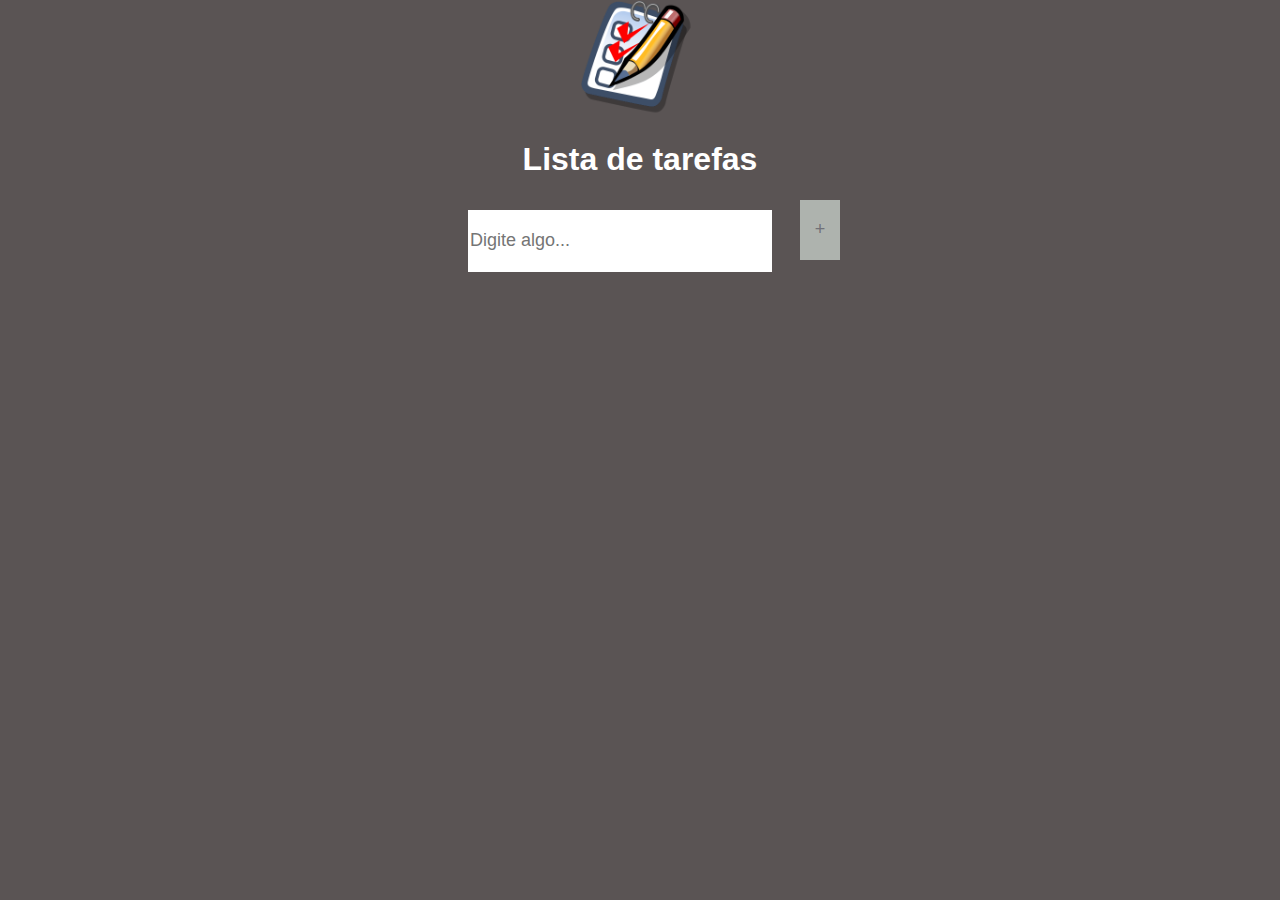
<file: index.html>
<!DOCTYPE html>
<html lang="pt-br">
<head>
    <meta charset="UTF-8">
    <meta name="viewport" content="width=device-width, initial-scale=1.0">
    <title>Lista de tarefas</title>
    <link rel="stylesheet" href="style.css">
   
    
</head>
<body>
    <img src="todoicon.png" alt="titulo">
    <h1>Lista de tarefas</h1> 
    <div class="container">
    <input type="text" placeholder="Digite algo...">
    <button onclick="adicionarTarefa()">+</button>
    </div>
          
    <ul></ul>
    <script src="todo.js"></script>
</body>
</html>
</file>
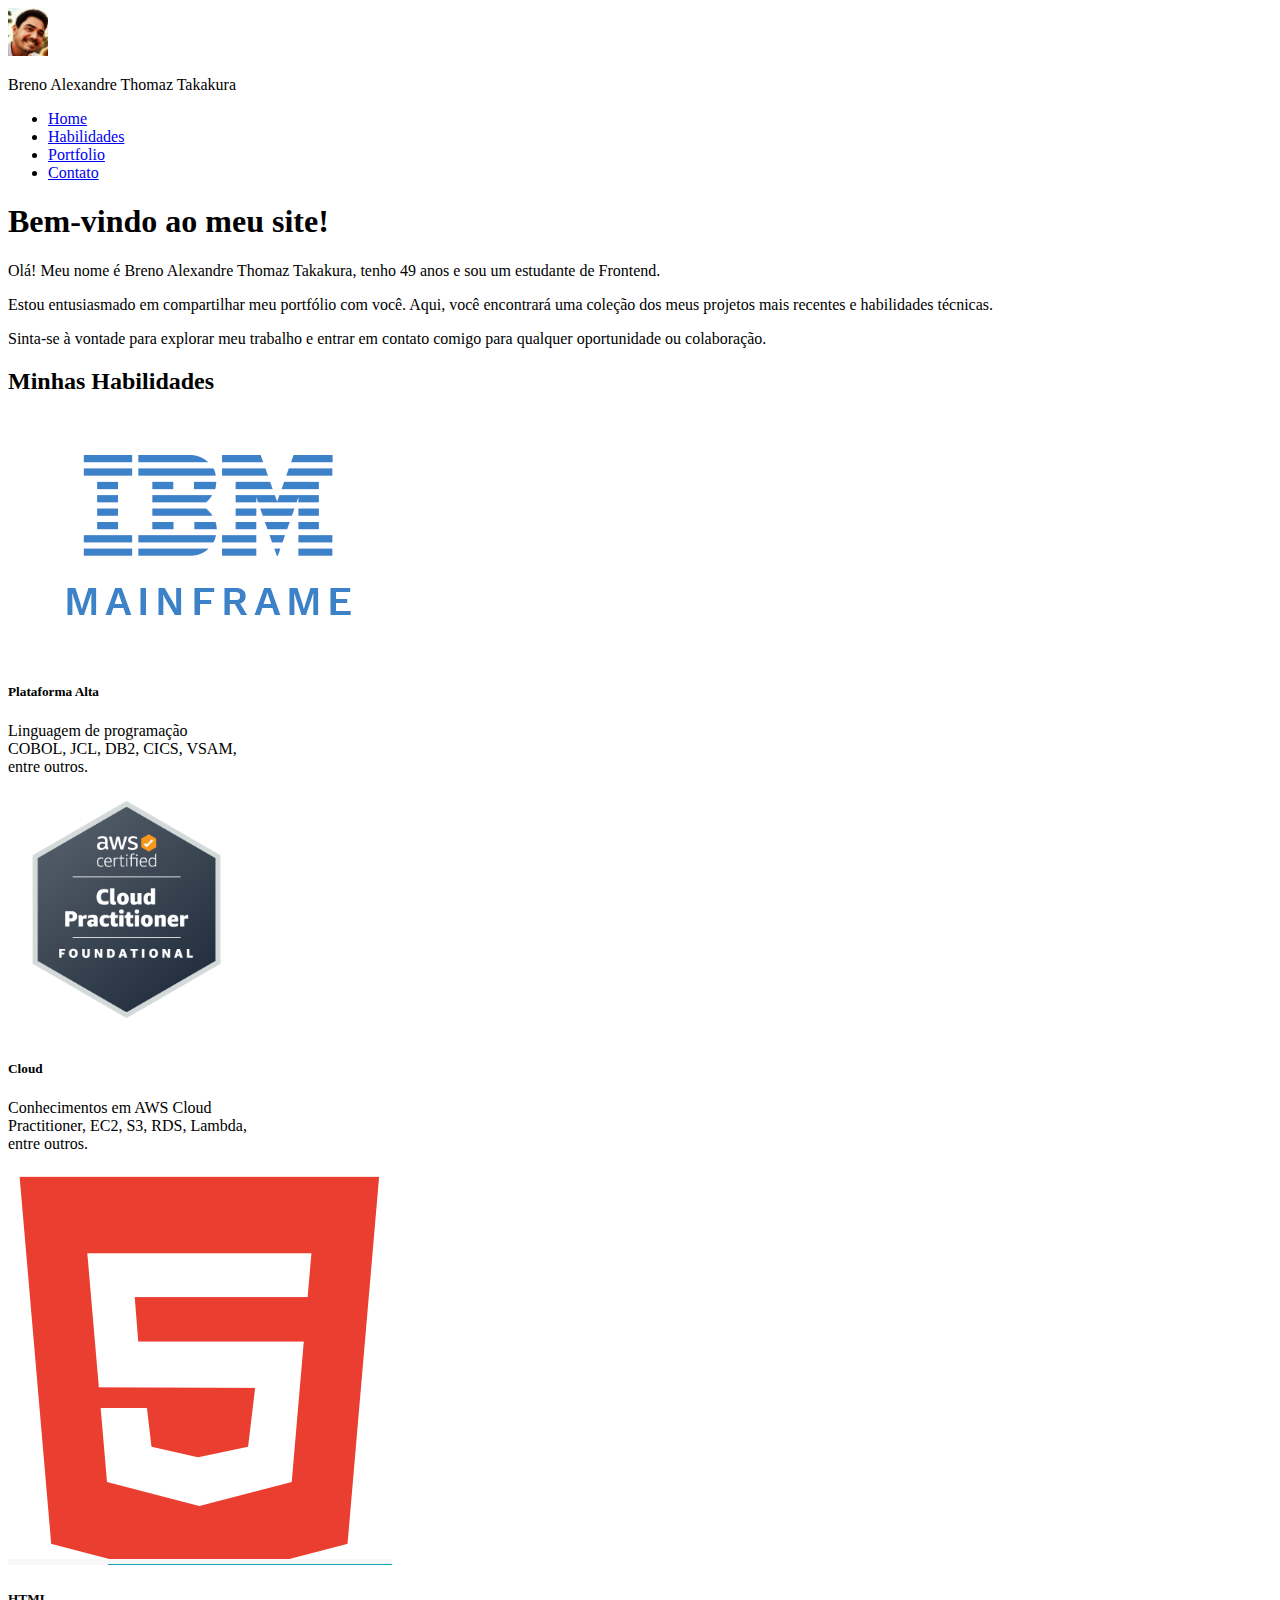
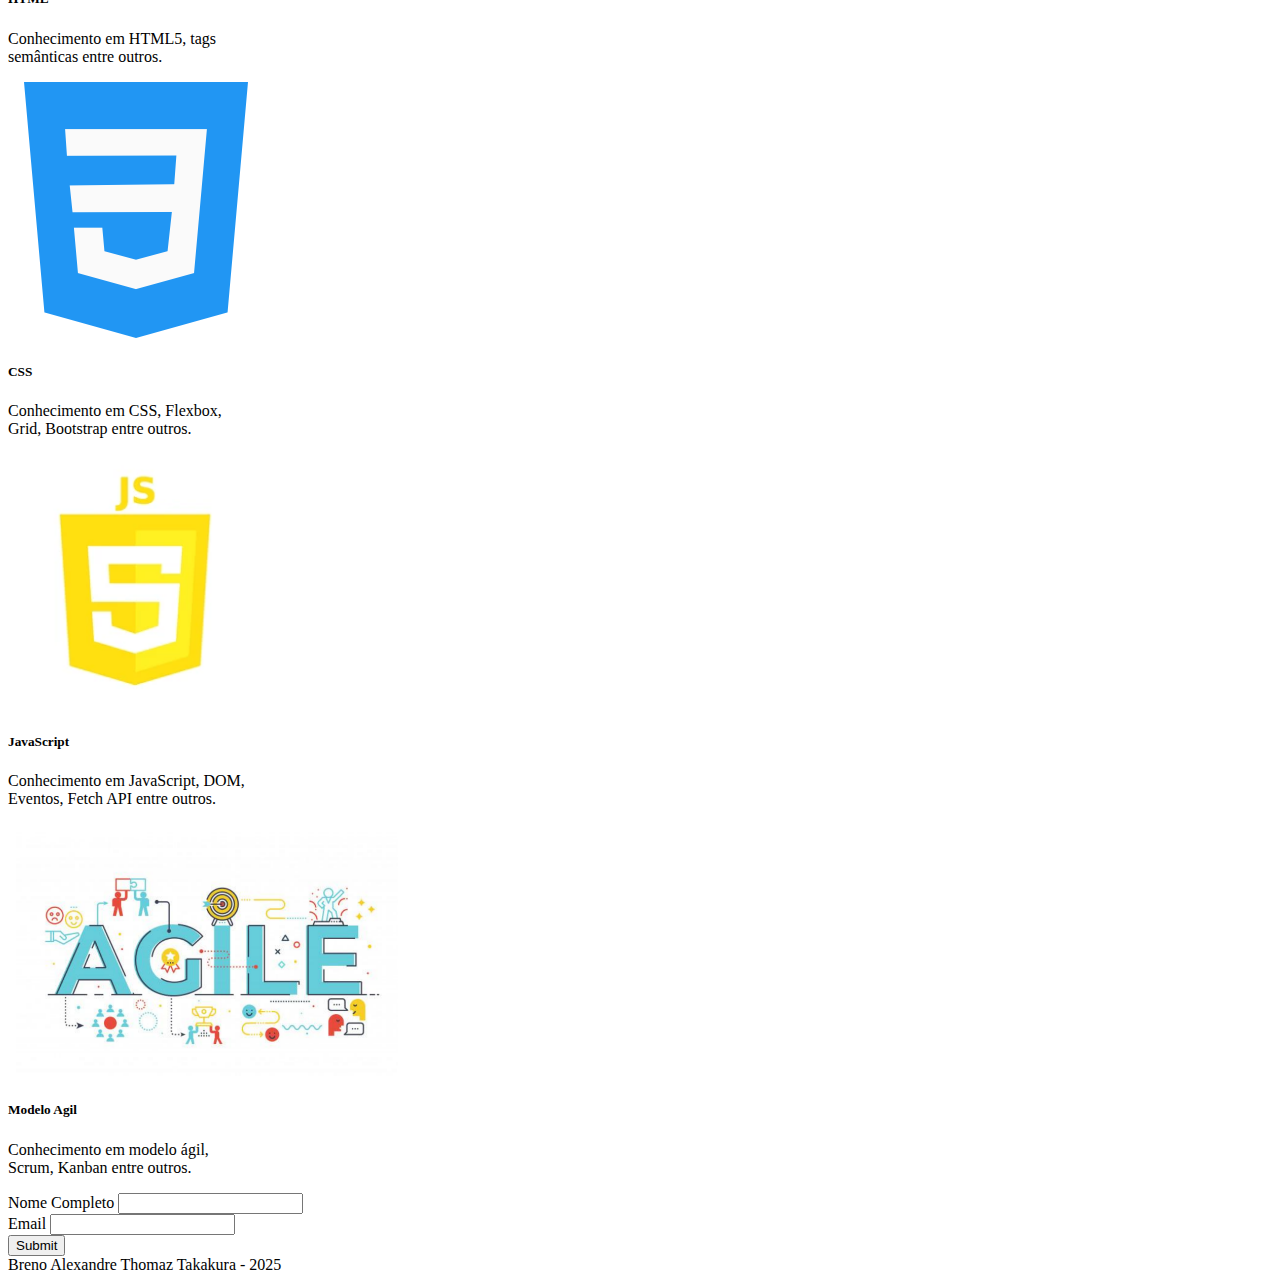
<file: bootstrap/index.html>
<!DOCTYPE html>
<html lang="pt-br" data-bs-theme="dark">
  <head>
    <meta charset="utf-8" />
    <meta name="viewport" content="width=device-width, initial-scale=1" />
    <title>Bootstrap demo</title>
    <link
      href="https://cdn.jsdelivr.net/npm/bootstrap@5.3.8/dist/css/bootstrap.min.css"
      rel="stylesheet"
      integrity="sha384-sRIl4kxILFvY47J16cr9ZwB07vP4J8+LH7qKQnuqkuIAvNWLzeN8tE5YBujZqJLB"
      crossorigin="anonymous"
    />
  </head>
  <body>
    <nav class="navbar navbar-expand-lg bg-body-tertiary">
      <div class="container">
        <!--<a class="navbar-brand" href="#" >
        </a> -->
        <img src="breno.jpeg" alt="breno" class="rounded" width="40" />
        <p class="fs-6 ms-2 mb-2 mb-lg-0">Breno Alexandre Thomaz Takakura</p>
        <div class="collapse navbar-collapse" id="navbarSupportedContent">
          <ul class="navbar-nav ms-auto mb-2 mb-lg-0">
            <li class="nav-item">
              <a class="nav-link active" aria-current="page" href="#">Home</a>
            </li>
            <li class="nav-item">
              <a class="nav-link active" href="#">Habilidades</a>
            </li>
            <li class="nav-item">
              <a class="nav-link active" href="#">Portfolio</a>
            </li>
            <li class="nav-item">
              <a class="nav-link active" href="#">Contato</a>
            </li>
          </ul>
        </div>
      </div>
    </nav>

    <section class="py-5 vw-100">
      <div
        class="container text-center mt-5 p-3 mb-2 bg-secondary-subtle text-secondary-emphasis rounded border border-success p-2 mb-2 border-opacity-10 bg-success p-2 text-dark bg-opacity-25"
      >
        <h1 class="mb-4">Bem-vindo ao meu site!</h1>
        <p class="lead">
          Olá! Meu nome é Breno Alexandre Thomaz Takakura, tenho 49 anos e sou
          um estudante de Frontend.
        </p>
        <p class="lead">
          Estou entusiasmado em compartilhar meu portfólio com você. Aqui, você
          encontrará uma coleção dos meus projetos mais recentes e habilidades
          técnicas.
        </p>
        <p class="lead">
          Sinta-se à vontade para explorar meu trabalho e entrar em contato
          comigo para qualquer oportunidade ou colaboração.
        </p>
      </div>
    </section>

    <section>
      <div class="container text-center">
        <h2 class="mb-4">Minhas Habilidades</h2>
        <div class="row align-items-center">
          
          <div class="col">
            <div class="card" style="width: 15rem">
              <img src="mainframe.png" class="card-img-top" alt="..." />
                <div class="card-body">
                  <h5 class="card-title">Plataforma Alta</h5>
                  <p class="card-text">
                    Linguagem de programação COBOL, JCL, DB2, CICS, VSAM, entre outros.
                </div>
            </div>
          </div>
           
          <div class="col">
            <div class="card" style="width: 15rem">
              <img src="aws practitioner.png" class="card-img-top" alt="..." />
                <div class="card-body">
                  <h5 class="card-title">Cloud</h5>
                  <p class="card-text">
                Conhecimentos em AWS Cloud Practitioner, EC2, S3, RDS, Lambda,
                entre outros.
                </div>
            </div>
          </div>    

        <div class="col">
            <div class="card" style="width: 15rem">
              <img src="HTML.png" class="card-img-top" alt="..." />
                <div class="card-body">
                  <h5 class="card-title">HTML</h5>
                  <p class="card-text">
                Conhecimento em HTML5, tags semânticas entre outros.
                </div>
            </div>
          </div>    
          
       <div class="col">
            <div class="card" style="width: 15rem">
              <img src="CSS.png" class="card-img-top" alt="..." />
                <div class="card-body">
                  <h5 class="card-title">CSS</h5>
                  <p class="card-text">
                Conhecimento em CSS, Flexbox, Grid, Bootstrap entre outros.
                </div>
            </div>
          </div>     
          
             <div class="col">
            <div class="card" style="width: 15rem">
              <img src="JS.png" class="card-img-top" alt="..." />
                <div class="card-body">
                  <h5 class="card-title">JavaScript</h5>
                  <p class="card-text">
                Conhecimento em JavaScript, DOM, Eventos, Fetch API entre outros.
                </div>
            </div>
          </div> 

           <div class="col">
            <div class="card" style="width: 15rem">
              <img src="agile.png" class="card-img-top" alt="..." />
                <div class="card-body">
                  <h5 class="card-title">Modelo Agil</h5>
                  <p class="card-text">
                Conhecimento em modelo ágil, Scrum, Kanban entre outros.
                </div>
            </div>
          </div> 

      </div>
    </section>

    <section class="py-5 vw-100">
      <form class="container w-25">
        <div class="mb-3">
          <label for="exampleInputEmail1" class="form-label">Nome Completo </label>
          <input type="email" class="form-control" id="exampleInputEmail1" aria-describedby="emailHelp">
        </div>
        <div class="mb-3">
          <label for="exampleInputEmail1" class="form-label">Email </label>
          <input type="email" class="form-control" id="exampleInputEmail1" aria-describedby="emailHelp">
        </div>
        <button type="submit" class="btn btn-primary">Submit</button>
      </form>

      <footer class="bg-light text-black text-center py-3 vw-100">
          Breno Alexandre Thomaz Takakura - 2025

      </footer>


    </section>

    <script
      src="https://cdn.jsdelivr.net/npm/bootstrap@5.3.8/dist/js/bootstrap.bundle.min.js"
      integrity="sha384-FKyoEForCGlyvwx9Hj09JcYn3nv7wiPVlz7YYwJrWVcXK/BmnVDxM+D2scQbITxI"
      crossorigin="anonymous"
    ></script>
  </body>
</html>
</file>
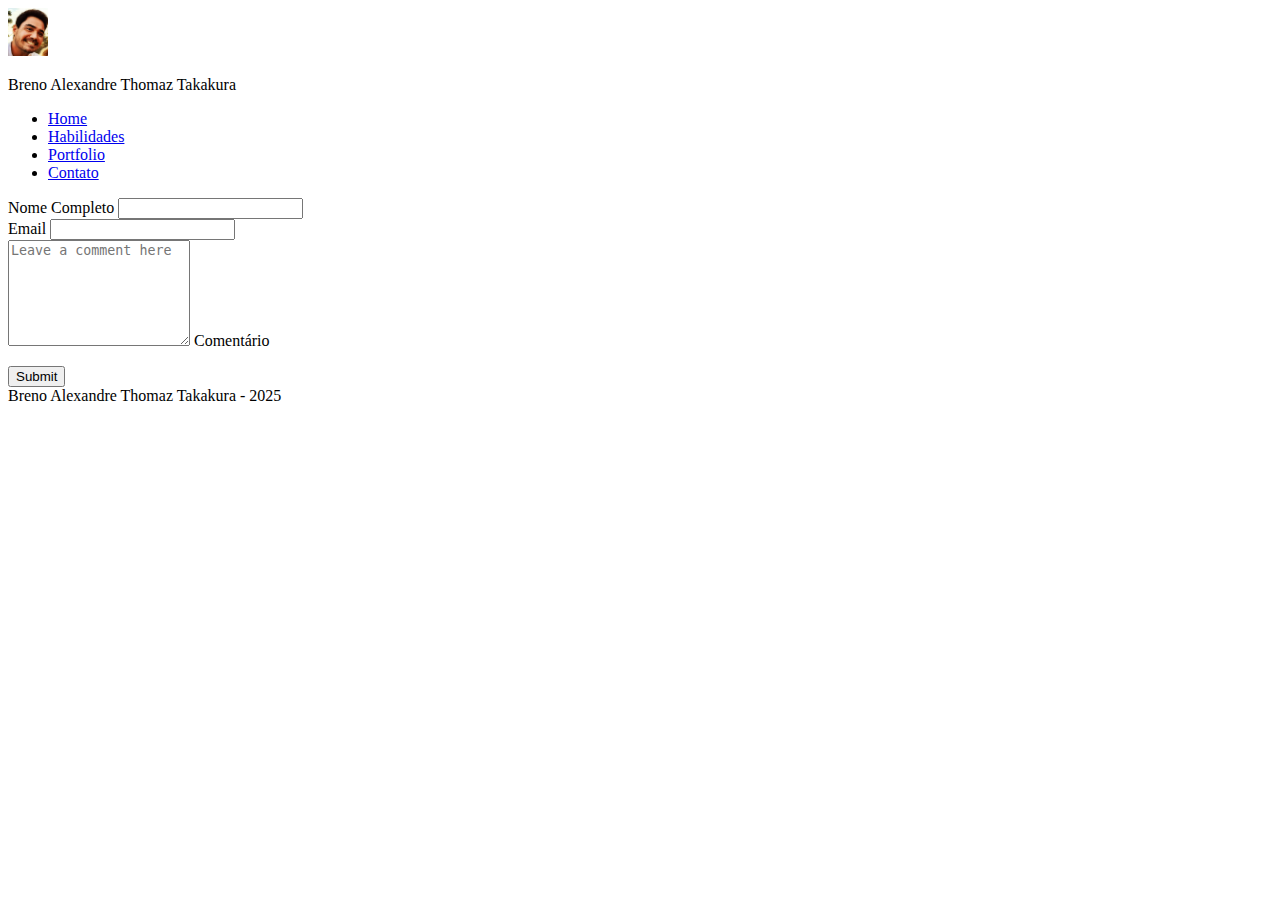
<file: bootstrap/contato.html>
<!DOCTYPE html>
<html lang="pt-br" data-bs-theme="dark">
  <head>
    <meta charset="utf-8" />
    <meta name="viewport" content="width=device-width, initial-scale=1" />
    <title>Bootstrap demo</title>
    <link
      href="https://cdn.jsdelivr.net/npm/bootstrap@5.3.8/dist/css/bootstrap.min.css"
      rel="stylesheet"
      integrity="sha384-sRIl4kxILFvY47J16cr9ZwB07vP4J8+LH7qKQnuqkuIAvNWLzeN8tE5YBujZqJLB"
      crossorigin="anonymous"
    />
  </head>
  <body>
    <nav class="navbar navbar-expand-lg bg-body-tertiary">
      <div class="container">
        <!--<a class="navbar-brand" href="#" >
        </a> -->
        <img src="breno.jpeg" alt="breno" class="rounded" width="40" />
        <p class="fs-6 ms-2 mb-2 mb-lg-0">Breno Alexandre Thomaz Takakura</p>
        <div class="collapse navbar-collapse" id="navbarSupportedContent">
          <ul class="navbar-nav ms-auto mb-2 mb-lg-0">
            <li class="nav-item">
              <a class="nav-link active" href="index.html" target="_self"
                >Home</a
              >
            </li>
            <li class="nav-item">
              <a class="nav-link active" href="habilidades.html" targhet="_self"
                >Habilidades
              </a>
            </li>
            <li class="nav-item">
              <a class="nav-link active" href="#">Portfolio</a>
            </li>
            <li class="nav-item">
              <a class="nav-link active" href="contato.html" target="_self"
                >Contato</a
              >
            </li>
          </ul>
        </div>
      </div>
    </nav>

    <section class="py-5 vw-100">
      <form class="container w-25">
        <div class="mb-3">
          <label for="inputNome" class="form-label">Nome Completo </label>
          <input
            type="email"
            class="form-control"
            id="InputContato"
            aria-describedby="nomeCompletoHelp"
          />
        </div>
        <div class="mb-3">
          <label for="inputEmail" class="form-label">Email </label>
          <input
            type="email"
            class="form-control"
            id="InputEmail"
            aria-describedby="emailHelp"
          />
        </div>
      
       
        <div class="form-floating">
          <textarea
            class="form-control"
            placeholder="Leave a comment here"
            id="floatingTextarea2"
            style="height: 100px"
          ></textarea>
          <label for="floatingTextarea2">Comentário</label>
        </div>
<p>

</p>
         <button type="submit" class="btn btn-primary">Submit</button>

      </form>
    </section>
    <footer class="bg-light text-black text-center py-3 vw-100">
      Breno Alexandre Thomaz Takakura - 2025
    </footer>

    <script
      src="https://cdn.jsdelivr.net/npm/bootstrap@5.3.8/dist/js/bootstrap.bundle.min.js"
      integrity="sha384-FKyoEForCGlyvwx9Hj09JcYn3nv7wiPVlz7YYwJrWVcXK/BmnVDxM+D2scQbITxI"
      crossorigin="anonymous"
    ></script>
  </body>
</html>
</file>
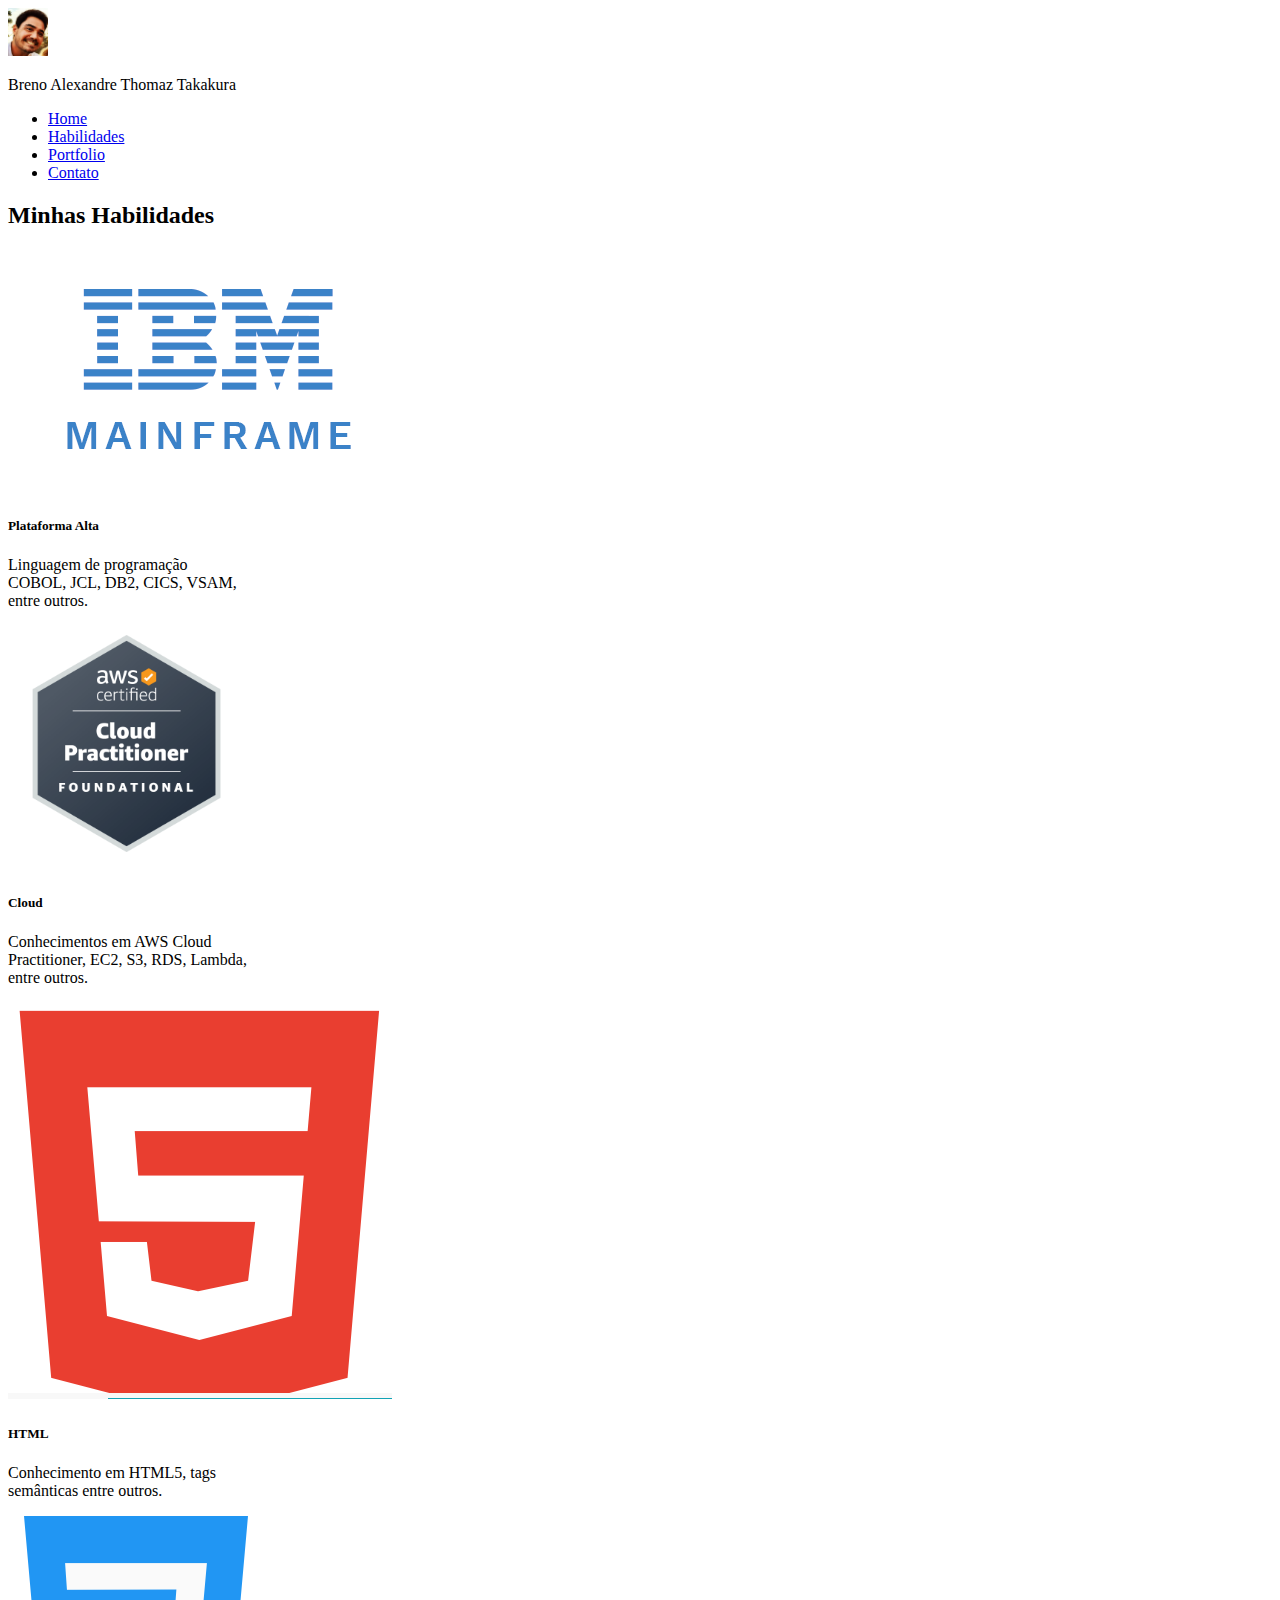
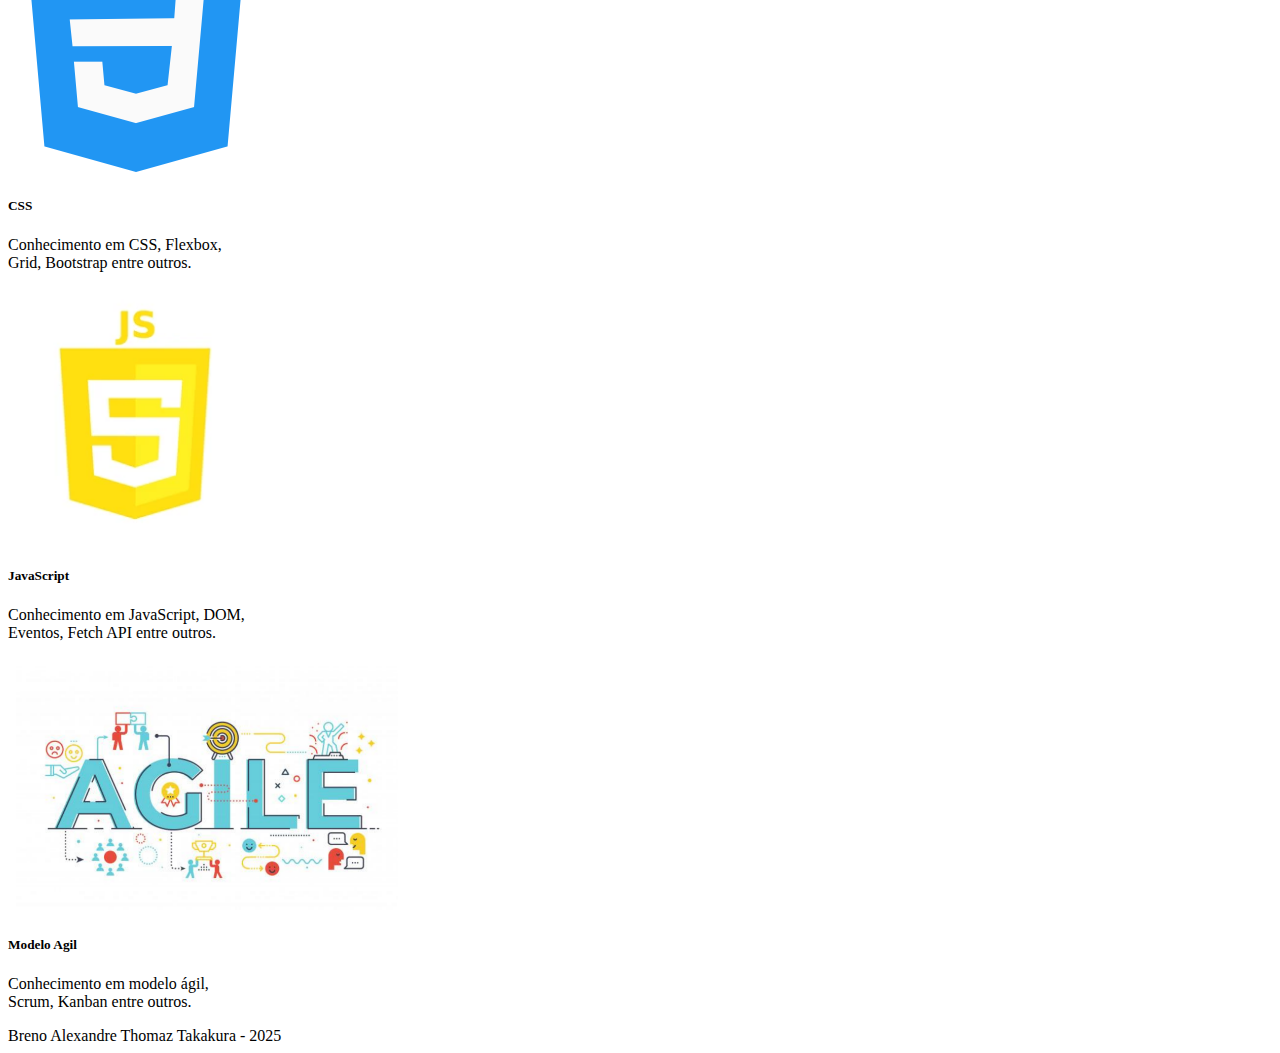
<file: bootstrap/habilidades.html>
<!DOCTYPE html>
<html lang="pt-br" data-bs-theme="dark">
<head>
    <meta charset="utf-8" />
    <meta name="viewport" content="width=device-width, initial-scale=1" />
    <title>Bootstrap demo</title>
    <link
      href="https://cdn.jsdelivr.net/npm/bootstrap@5.3.8/dist/css/bootstrap.min.css"
      rel="stylesheet"
      integrity="sha384-sRIl4kxILFvY47J16cr9ZwB07vP4J8+LH7qKQnuqkuIAvNWLzeN8tE5YBujZqJLB"
      crossorigin="anonymous"
    />
</head>
<body>
     <nav class="navbar navbar-expand-lg bg-body-tertiary">
      <div class="container">
        <!--<a class="navbar-brand" href="#" >
        </a> -->
        <img src="breno.jpeg" alt="breno" class="rounded" width="40" />
        <p class="fs-6 ms-2 mb-2 mb-lg-0">Breno Alexandre Thomaz Takakura</p>
        <div class="collapse navbar-collapse" id="navbarSupportedContent">
          <ul class="navbar-nav ms-auto mb-2 mb-lg-0">
            <li class="nav-item">
              <a class="nav-link active" href="index.html" target="_self">Home</a>
            </li>
            <li class="nav-item">
              <a class="nav-link active" href="habilidades.html" targhet="_self">Habilidades </a>
            </li>
            <li class="nav-item">
              <a class="nav-link active" href="#">Portfolio</a>
            </li>
            <li class="nav-item">
              <a class="nav-link active" href="contato.html" target="_self">Contato</a>
            </li>
            </li>
          </ul>
        </div>
      </div>
    </nav>



    <section>
      <div class="container text-center">
        <h2 class="mb-4">Minhas Habilidades</h2>
        <div class="row align-items-center">
          
          <div class="col">
            <div class="card" style="width: 15rem">
              <img src="mainframe.png" class="card-img-top" alt="..." />
                <div class="card-body">
                  <h5 class="card-title">Plataforma Alta</h5>
                  <p class="card-text">
                    Linguagem de programação COBOL, JCL, DB2, CICS, VSAM, entre outros.
                </div>
            </div>
          </div>
           
          <div class="col">
            <div class="card" style="width: 15rem">
              <img src="aws practitioner.png" class="card-img-top" alt="..." />
                <div class="card-body">
                  <h5 class="card-title">Cloud</h5>
                  <p class="card-text">
                Conhecimentos em AWS Cloud Practitioner, EC2, S3, RDS, Lambda,
                entre outros.
                </div>
            </div>
          </div>    

        <div class="col">
            <div class="card" style="width: 15rem">
              <img src="HTML.png" class="card-img-top" alt="..." />
                <div class="card-body">
                  <h5 class="card-title">HTML</h5>
                  <p class="card-text">
                Conhecimento em HTML5, tags semânticas entre outros.
                </div>
            </div>
          </div>    
          
       <div class="col">
            <div class="card" style="width: 15rem">
              <img src="CSS.png" class="card-img-top" alt="..." />
                <div class="card-body">
                  <h5 class="card-title">CSS</h5>
                  <p class="card-text">
                Conhecimento em CSS, Flexbox, Grid, Bootstrap entre outros.
                </div>
            </div>
          </div>     
          
             <div class="col">
            <div class="card" style="width: 15rem">
              <img src="JS.png" class="card-img-top" alt="..." />
                <div class="card-body">
                  <h5 class="card-title">JavaScript</h5>
                  <p class="card-text">
                Conhecimento em JavaScript, DOM, Eventos, Fetch API entre outros.
                </div>
            </div>
          </div> 

           <div class="col">
            <div class="card" style="width: 15rem">
              <img src="agile.png" class="card-img-top" alt="..." />
                <div class="card-body">
                  <h5 class="card-title">Modelo Agil</h5>
                  <p class="card-text">
                Conhecimento em modelo ágil, Scrum, Kanban entre outros.
                </div>
            </div>
          </div> 

      </div>
    </section>

    

      <footer class="bg-light text-black text-center py-3 vw-100">
          Breno Alexandre Thomaz Takakura - 2025

      </footer>


    

    <script
      src="https://cdn.jsdelivr.net/npm/bootstrap@5.3.8/dist/js/bootstrap.bundle.min.js"
      integrity="sha384-FKyoEForCGlyvwx9Hj09JcYn3nv7wiPVlz7YYwJrWVcXK/BmnVDxM+D2scQbITxI"
      crossorigin="anonymous"
    ></script>
  </body>
</html>



</body>
</html>
</file>
<file: style.css>
button {
    height: 60px;
    font-size: 18px;
    border: none;
    background-color: rgb(174, 179, 174);
    color: rgb(113, 112, 119);    
    cursor: pointer;
    transition: 0.3s;
    border-radius: 0%;
    width: 10%;
}
  
button:hover {
    background-color: rgb(166, 164, 238);
}

.container {
    display: flex; /* Isso faz com que o input e o botão fiquem na mesma linha */
    justify-content: left; /* Centraliza os itens horizontalmente */
    }


img {
    display: block;
    margin-left: auto;
    margin-right: auto;
    width: 30%;
}   

h1 {
    text-align: center;
    color: white;
    font-family: 'Segoe UI', Tahoma, Geneva, Verdana, sans-serif;
}
 
body {
    background-color: rgb(90, 84, 84);
    max-width: 400px;
    margin: auto;
    font-family: Arial, Helvetica, sans-serif;
    background-image: image("todo.png");
} 

input {
    height: 60px;
    font-size: 18px;
    border: none;
    background-color: white;
    width: 75%;
    color: rgb(3, 3, 3);
    cursor: text;
    outline: none;
    margin: 10px auto;
    display: flex;   
}
ul {
    list-style: none;
    padding: 0;
    
}

li {
    height: 60px;
    font-size: 18px;
    border: none;
    background-color: white;
    width: 75%;
    margin: 10px auto;
    display: flex;
    
    
}

span {
    cursor:pointer;
}
</file>
